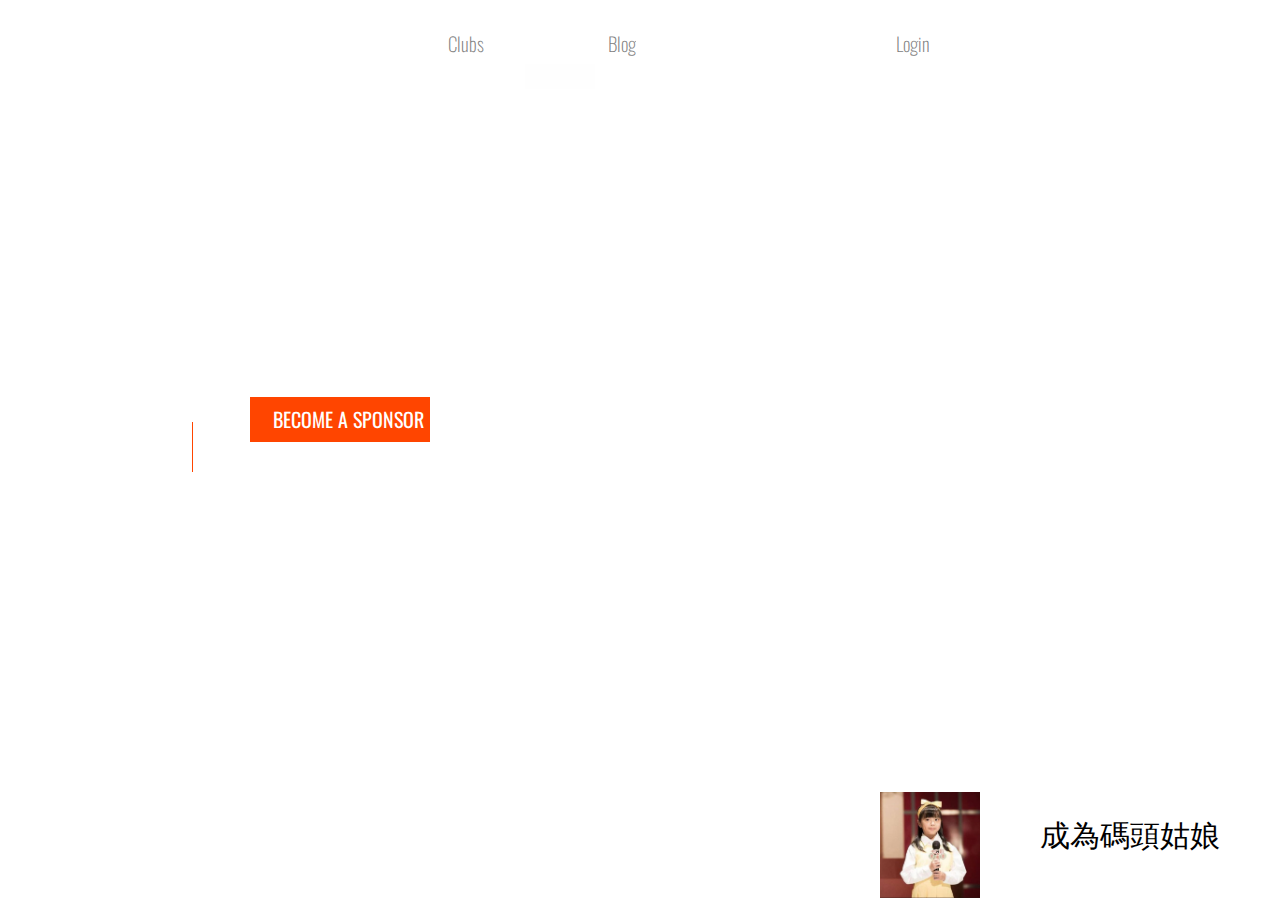
<file: index.html>
<html>
<head>
<title>2019UIDD week2</title>
<link rel=stylesheet type="text/css" href="./index.css">
<link href="https://fonts.googleapis.com/css?family=Oswald:200,300,400" rel="stylesheet">
</head>
<body>
    <div id="root"></div>
    <div id="container">
        <h1 id="topic">PLATFORM<br/>CONNECTING SPONSORS<br/>WITH LEADING CLUBS</h1>
        <p id="subTopic">Exclusive connections between the right Sponsors<br/>and the right club through private auctions</p>
        <div id="btnContainer">
            <div id="sponsBack"></div>
            <div id="sponsBtn">→</div>
            <button id="spons">BECOME A SPONSOR</button>
            
        </div>
    </div>
    <div id="nav1Container" class="navContainer" style="position: absolute;left:35vw"><h2 id="nav1">Clubs</h2></div>
    <div id="nav2Container" class="navContainer" style="position: absolute;left:40vw"><h2 id="nav2">Sponsors</h2></div>
    <div id="nav3Container" class="navContainer" style="position: absolute;left:47.5vw"><h2 id="nav3">Blog</h2></div>
    <div id="nav4Container" class="navContainer" style="position: absolute;left:70vw"><h2 id="nav4">Login</h2></div>
    <div id="bar"></div>
    <button id="start">Get Started</button>
    <div id="profile_container">
        <div id="profile_container2">
        <img src="./mei.jpg" alt="mei"/>
        <span>成為碼頭姑娘</span>
        </div>
    </div>
    <div id="scroll_text">SCROLL DOWN</div>
    <div id="scroll_bar"></div>
</body>
    <script>
        const code_par=['<div id="block" style="' ,'"><img src="./background_b_','.jpg" alt="background" id="background"/></div>'];
        let code="";
        const subTopic='';
        const block_style=[
            ' left:0%; width:15vw;animation-duration:0.25s;',
            ' left:15%; width:5vw;animation-duration:1s;',
            ' left:20%; width:27vw;animation-duration:0.8s;',
            ' left:47%; width:38vw;animation-duration:0.5s;',
            ' left:85%; width:10vw;animation-duration:1.5s;',
            ' left:95%; width:5vw;animation-duration:1.25s;',
            ];
        for(var i=1;i<7;++i){
            code+=code_par[0]+block_style[i-1]+code_par[1]+i.toString()+code_par[2];
        }
        document.getElementById("root").innerHTML=code;
    </script>
</html>
</file>
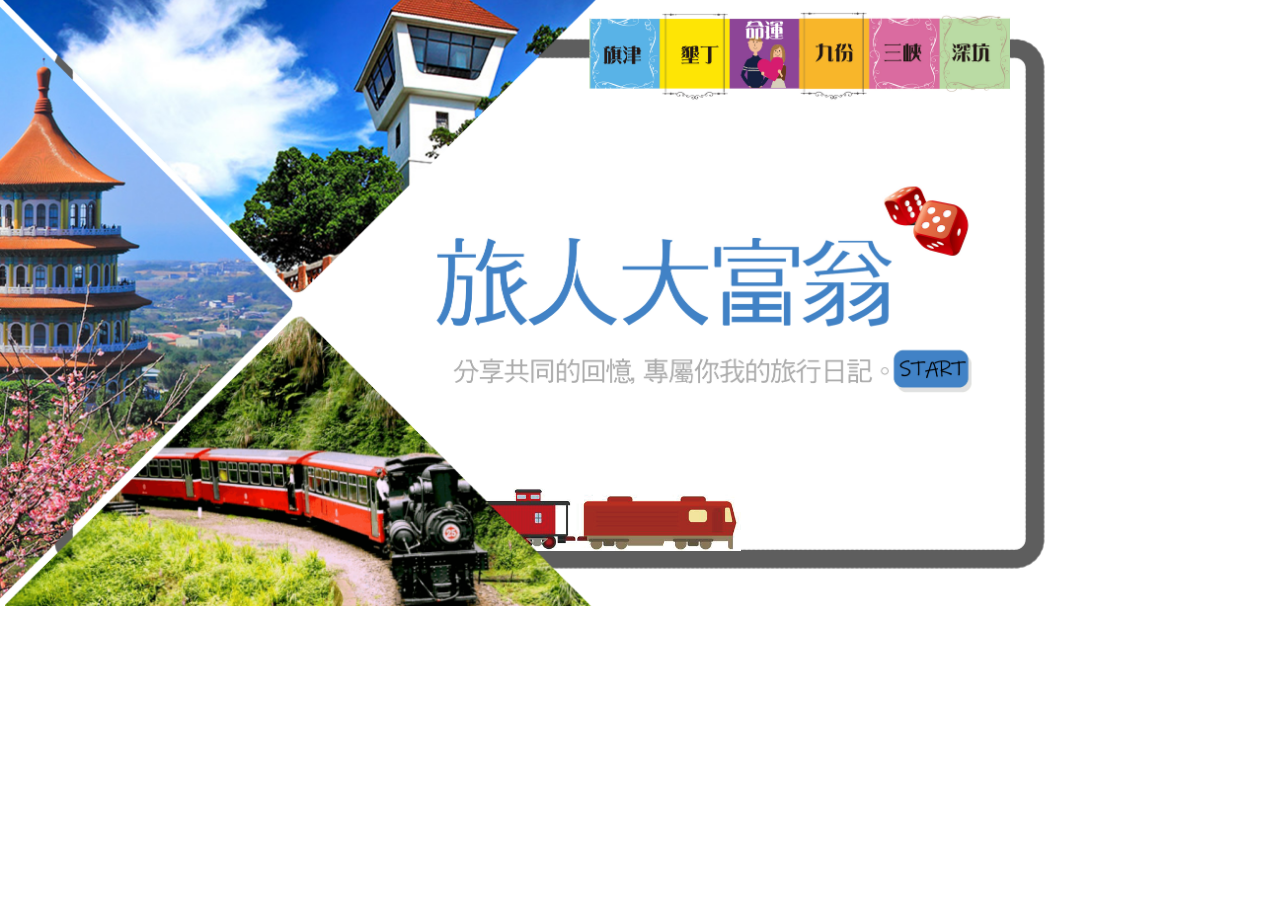
<file: hw3/hw3.html>
<!DOCTYPE html>
<html>
  <head>
    <meta charset="utf-8">
    <meta content="width=device-width, initial-scale=1" name="viewport">
    <title>css demo</title>
    <link href="hw3.css" rel="stylesheet" type="text/css">
    </head>
    <body>
    <button id="start"></button>
    <img id="train" src="train3.png" alt="train"/>
    <img id="bot" src="bot.png" alt="bot"/>
  </body>
</html>
</file>
<file: index.css>
#block{
    position: absolute;
    bottom: 0;
    max-width: 100%;
    animation-name: oxxo ;
    overflow: hidden;
    animation-timing-function: ease-in-out;
    animation-fill-mode:forwards;
    z-index: 0;
    border-width: 5px;
    border-color: gray;
  }

#background{
    position: absolute;
    bottom: 0;
    width: 100%;
    height: 100vh;
    z-index: 1;
}
  @keyframes oxxo{
      100%{
        height: 100vh;
      }
        0%{
        height: 0vh;
      }
  }

  #topic{
    position: absolute;
    left: 0em;
    color: white;
    font-family: 'Oswald';
    z-index: 2;
    font-size: 3vw;
    font-weight: 400;
    margin-left: -17.75vw;
    animation: slidein 6.5s ;
    animation-fill-mode:forwards;
  }
  #subTopic{
    position: absolute;
    top: 15vw;
    left: 0.25vw;
    color: white;
    font-family: 'Oswald';
    z-index: 2;
    font-size: 1.25vw;
    font-weight: 200;
    width: 370px;
    margin-left:-17.75vw;
    animation: slidein 8.5s ;
    animation-fill-mode:forwards;
  }


  #container{
    position: absolute;
    top: 8.5vw;
    left: 19.5vw;
    width:800px;
    height:500px;
    animation: reveal 6s ;
    display:inline-block;
    overflow:hidden;
    white-space:nowrap;
    z-index: 2;
  }
  
  #btnContainer{
    position: absolute;
    top: 22.5vw;
    width: 300px;
    height: 45px;
    animation: slideinBtn 9s ;
  }


  #spons{
    position: absolute;
    height: 45px;
    width: 180px;
    background-color: orangered;
    font-family: 'Oswald';
    font-size: 20px;
    text-align: right;
    font-weight: 400;
    color: white;
    border: none;
    left: 0px;
    z-index: 3;
  }

  #sponsBtn{
    position: absolute;
    height: 4.50px;
    width: 40px;
    background-color: orangered;
    text-align: center;
    font-family: 'Oswald';
    font-size: 40px;
    line-height: 35px;
    color: white;
    border: none;
    text-align: left;
    left: 7vw;
    transition: left 0.5s ease-out 0s;
    z-index: 2;
  }

  #sponsBack{
    position: absolute;
    height: 45px;
    width: 80px;
    background-color: orangered;
    font-family: 'Oswald';
    color: white;
    border: none;
    left: 7vw;
    transition: left 0.5s ease-out 0s;
    z-index: 2;
  }

  #btnContainer:hover > #sponsBack{
    left: 9vw;
  }

  #btnContainer:hover > #sponsBtn{
    left: 10vw;
  }
  
  @keyframes slidein {
      0% { margin-left:-20vw; }
      20% { margin-left:-20vw; }
      35% { margin-left:1vw; }
      100% { margin-left:1vw; }
  }

  @keyframes slideRight {
    0% { margin-right:-20vw; }
    20% { margin-right:-20vw; }
    35% { margin-right:1vw; }
    100% { margin-right:1vw; }
}

  @keyframes slideinBtn {
    0% { left:-20vw; }
    20% { left:-20vw; }
    35% { left:0px; }
    100% { left:0px; }
}
  
  @keyframes reveal {
      0% {opacity:0;width:0px;}
      20% {opacity:1;width:0px;}
      30% {width:800px;}
      80% {opacity:1;}
  }

  @keyframes revealSmall {
    0% {opacity:0;width:0px;}
    20% {opacity:1;width:0px;}
    30% {width:100px;}
    80% {opacity:1;}
}
  

  .navContainer{
    position: absolute;
    top: 1vw;
    animation: revealSmall 6s ;
    height: 100px;
    display:inline-block;
    overflow:hidden;
    white-space:nowrap;
    z-index: 4;
  }


  h2{
    color: gray;
    font-family: 'Oswald';
    font-size: 1.5vw;
    z-index: 4;
    font-weight: 100;
    animation: slidein 9s ;
    animation-fill-mode:forwards;
  }
  
  #nav2{
    color: white;
  }

  #start{
    position: absolute;
    top: 2.5vw;
    right: 2.5vw;
    background-color: rgba(0, 0, 0, 0);
    border-color: white;
    color: white;
    font-family: 'Oswald';
    font-size: 25px;
    font-weight: 300;
    height: 40px;
    border-width: 0.5px;
    
    border-style:solid;
    width: 170px;
    z-index: 4;
    display:inline-block;
    overflow:hidden;
    white-space:nowrap;
    animation: slideinStart 8s ;
  }

  @keyframes slideinStart {
    0% { width:0px;opacity:0; }
    20% { width:0px; opacity:0;}
    45% { width:170px; opacity:1;}
    100% { width:170px; }
}


#profile_container{
  position: absolute;
  bottom: 2px;
  right: 0px;
  width: 400px;
  height: auto;
  background-color: white;
  display:inline-block;
  overflow:hidden;
  white-space:nowrap;
}

#profile_container img{
  width: 100px;
  height: auto;
}


#profile_container2{
  position: relative;
  top:0px;
  left: 0px;
  height: auto;
  width: auto;
  animation: fly 8s ;
}

#profile_container span{
  position: absolute;
  height: auto;
  width: 300px;
  font-size: 30px;
  text-align: center;
  top:1.85vw;
  right: 0;
}

@keyframes fly {
  0% { margin-bottom:-10vw;  }
  20% { margin-bottom:-10vw;}
  45% { margin-bottom:0px;}
  100% { margin-bottom:0px; }
}

#scroll_text{
  font-family: 'Oswald';
  font-size: 25px;
  font-weight: 200;
  position: absolute;
  top:35vw;
  left:10%;
  color: white;
  transform: rotate(270deg);
  animation: flyDown1 8s ;
}

#scroll_bar{
  position: absolute;
  top:33vw;
  left:15%;
  background-color: orangered;
  width: 1px;
  height: 50px;
  animation: flyDown2 9s ;
}


@keyframes flyDown1 {
  0% { top:-7.5vw;  }
  20% { top:-7.5vw;}
  45% { top:35vw;}
  100% { top:35vw; }
}

@keyframes flyDown2 {
  0% { top:-7.5vw;  }
  20% { top:-7.5vw;}
  45% { top:33vw;}
  100% { top:33vw; }
}


#bar{
  position: absolute;
  top: 5vw;
  left: 41vw;
  background-color: rgba(243, 243, 243, 0.1);
  height: 25px;
  width: 70px;
  z-index: 4;
  display:inline-block;
  overflow:hidden;
  white-space:nowrap;
  animation: slideinBar 8s ;
}

@keyframes slideinBar {
  0% { width:0px;opacity:0; }
  20% { width:0px; opacity:0;}
  45% { width:75px; opacity:1;}
  100% { width:75px; }
}
</file>
<file: hw3/hw3.css>
body{
    background-image: url("./back.jpg");
    background-repeat: no-repeat;
    background-size: 85vw auto ;
}

#train{
    width: 39vw;
    position: absolute;
    margin-top: 37.5vw;
    left: 18.9vw;
    transition-property: left;
    transition-duration: 1.5s;
    transition-timing-function: ease-in-out;
}

#bot{
    width: 47vw;
    position: absolute;
    margin-top: 22.7vw;
    margin-left: -0.5vw;
}

#start{
    background-image: none;
    position: absolute;
    margin-left: 68.25vw;
    margin-top: 26.45vw;
    width: 8.28vw;
    height: 4vw;
    background-size: 100% auto ;
    background-color: rgba(0, 0, 0, 0);
    border: none;
}

#start:hover{
    background-image: url("./start.png");
}

#start:hover ~ #train{
    left: 30vw;
}
</file>
